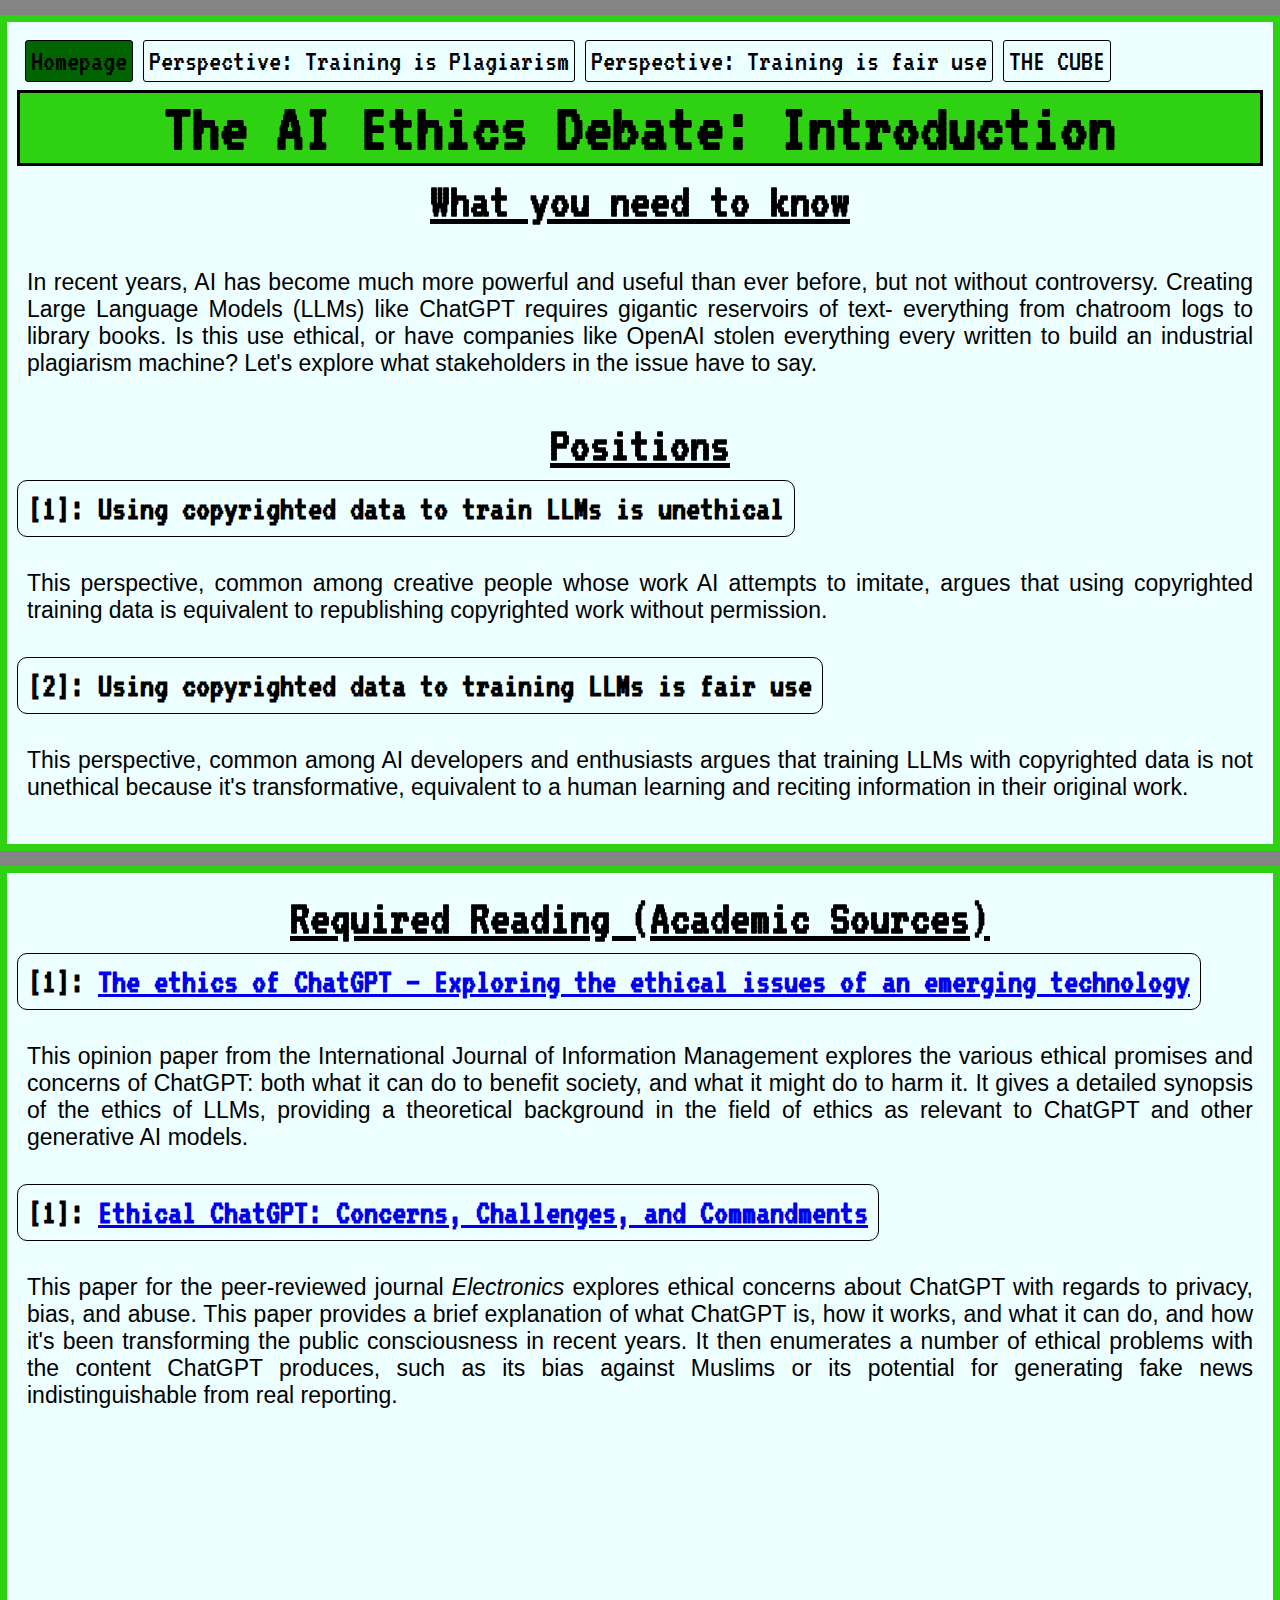
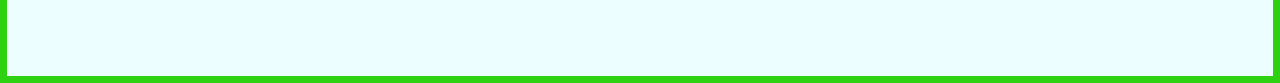
<file: index.html>
<!DOCTYPE html>
<html>

<head>
  <meta charset="utf-8">
  <meta name="viewport" content="width=device-width">
  <title>Digital Forum</title>
  <link href="style.css" rel="stylesheet" type="text/css" />
  <link rel="preconnect" href="https://fonts.googleapis.com">
  <link rel="preconnect" href="https://fonts.gstatic.com" crossorigin>
  <link href="https://fonts.googleapis.com/css2?family=Pixelify+Sans:wght@400..700&family=VT323&display=swap" rel="stylesheet">
  <script src="script.js"></script>
</head>

<body onmouseover="redirect_to_cube()">

  <div class="maindiv">
    <div class="navigation"> 
      <a  class="current" href="index.html">Homepage</a>
      <a  href="perspective1.html">Perspective: Training is Plagiarism</a>
      <a href="perspective2.html">Perspective: Training is fair use</a>
      <a href="cube.html">THE CUBE</a>
    </div> 
    <h1> The AI Ethics Debate: Introduction</h1>
    
    <h2>What you need to know</h2>

    <p>In recent years, AI has become much more powerful and useful than ever before, but not without controversy. Creating Large Language Models (LLMs) like ChatGPT requires gigantic reservoirs of text- everything from chatroom logs to library books.
      Is this use ethical, or have companies like OpenAI stolen everything every written to build an industrial plagiarism machine? 
      Let's explore what stakeholders in the issue have to say.
    </p>
    
    <h2>Positions</h2>

    <h2 class="item">[1]: Using copyrighted data to train LLMs is unethical</h1>
      <p> This perspective, common among creative people whose work AI attempts to imitate,
        argues that using copyrighted training data is equivalent to 
        republishing copyrighted work without permission.</p>
    <h2 class="item">[2]: Using copyrighted data to training LLMs is fair use</h1>
      <p> This perspective, common among AI developers and enthusiasts  argues that training LLMs with copyrighted data is not unethical because it's transformative, equivalent to a human learning and reciting information in their original work.</p>
    
  </div>
  <div class="maindiv">
    <h2>Required Reading (Academic Sources)</h2>
    <h2 class="item">[1]: <a href="https://www.sciencedirect.com/science/article/pii/S0268401223000816">The ethics of ChatGPT – Exploring the ethical issues of an emerging technology</a></h2>
    <p>
      This opinion paper from the International Journal of Information Management explores the various ethical promises and concerns of ChatGPT:
      both what it can do to benefit society, and what it might do to harm it. It gives a detailed synopsis of the ethics of LLMs, providing a
      theoretical background in the field of ethics as relevant to ChatGPT and other generative AI models.
    </p>
    <h2 class="item">[1]: <a href="https://www.mdpi.com/2079-9292/13/17/3417">Ethical ChatGPT: Concerns, Challenges, and Commandments</a></h2>
    <p>
      This paper for the peer-reviewed journal <i>Electronics</i> explores ethical concerns about ChatGPT with regards to
      privacy, bias, and abuse. This paper provides a brief explanation of what ChatGPT is, how it works, and what it can do,
      and how it's been transforming the public consciousness in recent years. It then enumerates a number of ethical problems
      with the content ChatGPT produces, such as its bias against Muslims or its potential for generating fake news indistinguishable
      from real reporting.
    </p>    
  </div>


      <script src="script.js"></script>
</body>

</html>
</file>
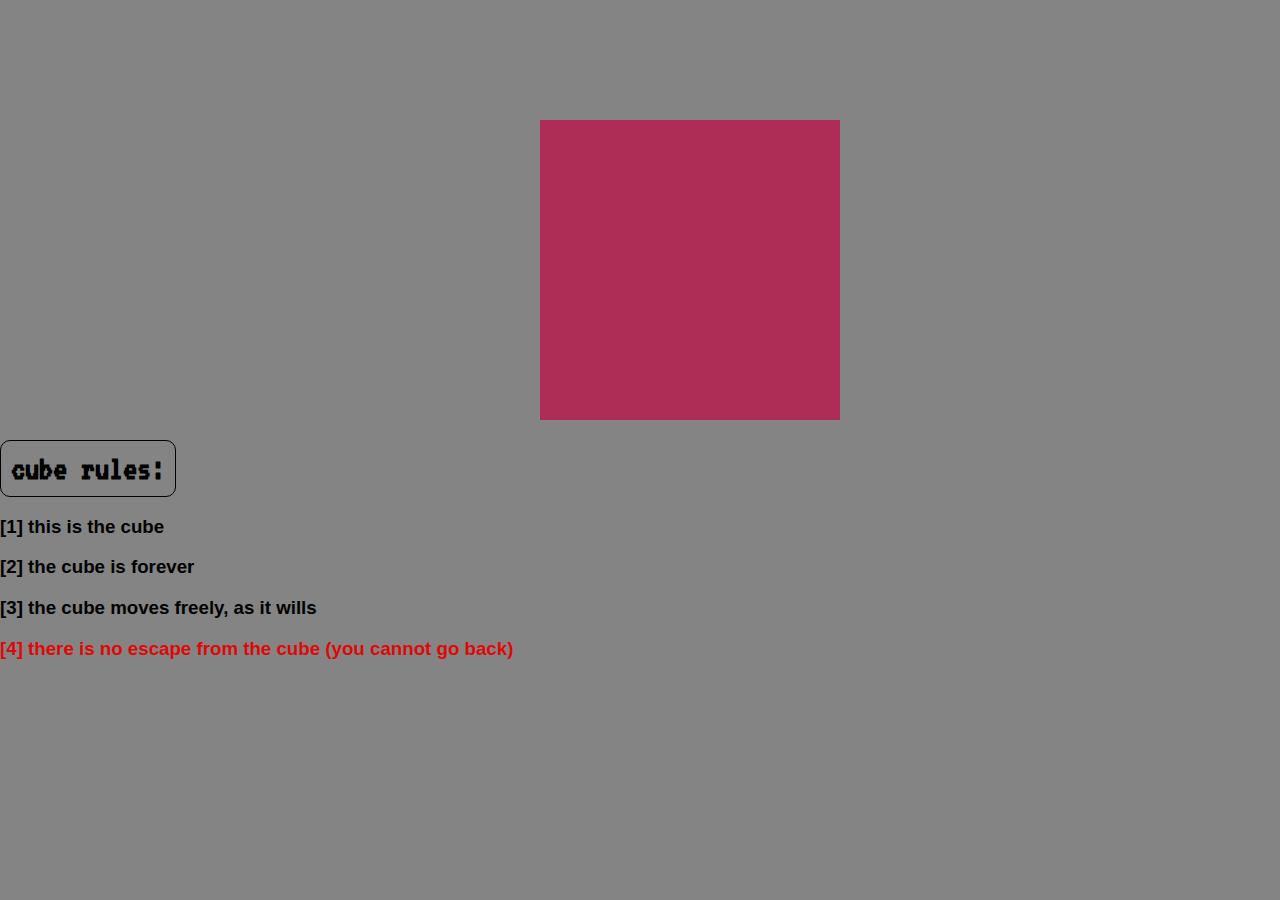
<file: cube.html>
<!DOCTYPE html>
<html>

<head>
  <meta charset="utf-8">
  <meta name="viewport" content="width=device-width">
  <title>Digital Forum</title>
  <link href="style.css" rel="stylesheet" type="text/css" />
  <link rel="preconnect" href="https://fonts.googleapis.com">
  <link rel="preconnect" href="https://fonts.gstatic.com" crossorigin>
  <link href="https://fonts.googleapis.com/css2?family=Pixelify+Sans:wght@400..700&family=VT323&display=swap" rel="stylesheet">
</head>

<body class="cube">
    <div class="cubecontainer"> 
        <div class="cube1"></div>
        <div class="cube2"></div>
        <div class="cube3"></div>
        <div class="cube4"></div>
        <div class="cube5"></div>
        <div class="cube6"></div>
    </div>
    <h2 class="item">cube rules:</h2>
    <h3>[1] this is the cube</h3>
    <h3>[2] the cube is forever</h3>
    <h3>[3] the cube moves freely, as it wills</h3>
    <h3 style="color:rgb(224, 7, 7)">[4] there is no escape from the cube (you cannot go back)</h3>
</body>
<script>
    window.onload = function() {
        document.cookie = "cube=true";
        console.log("there is no esecape");
    }
</script>

</html>
</file>
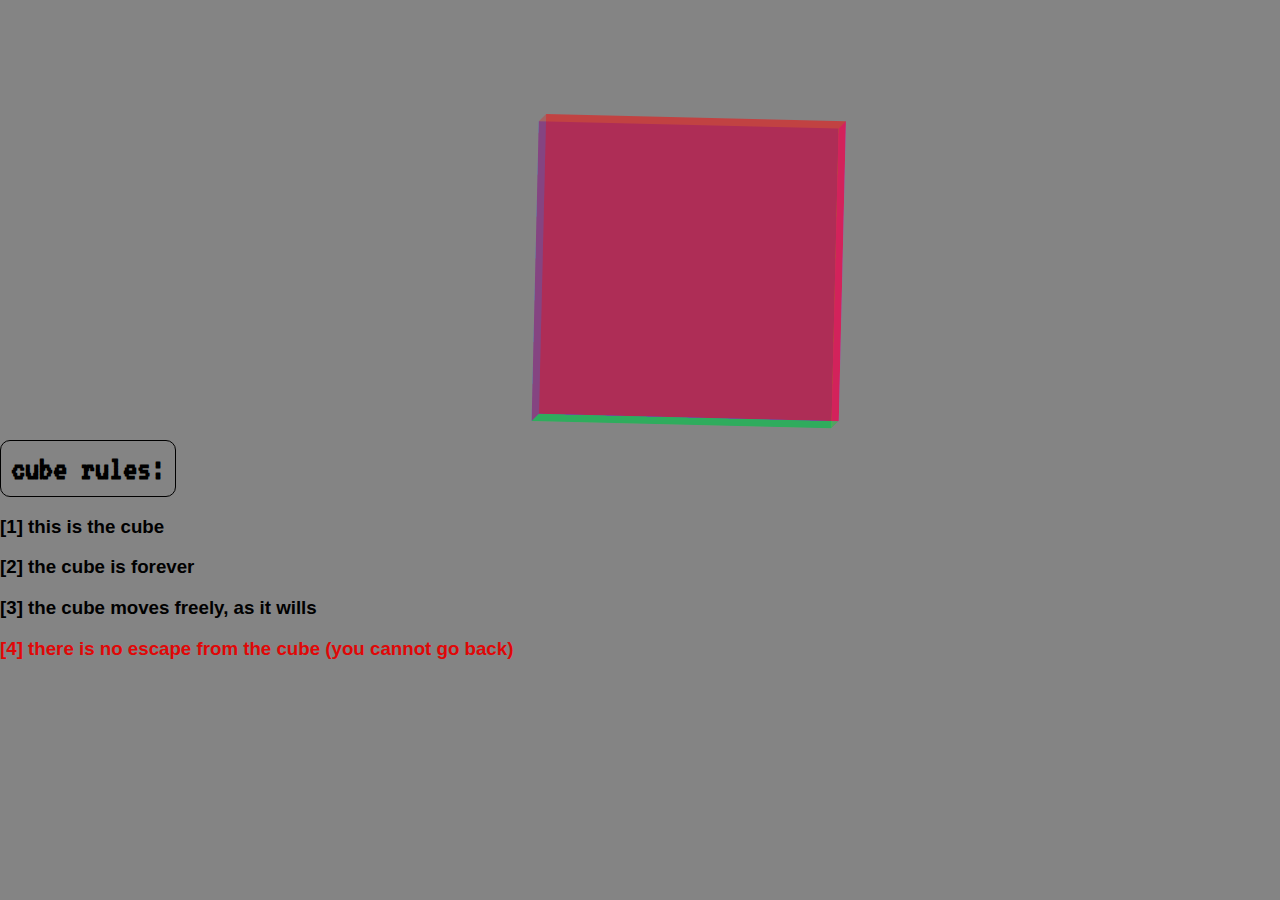
<file: perspective1.html>
<!DOCTYPE html>
<html>

<head>
  <meta charset="utf-8">
  <meta name="viewport" content="width=device-width">
  <title>Digital Forum</title>
  <link href="style.css" rel="stylesheet" type="text/css" />
  <link rel="preconnect" href="https://fonts.googleapis.com">
  <link rel="preconnect" href="https://fonts.gstatic.com" crossorigin>
  <link href="https://fonts.googleapis.com/css2?family=Pixelify+Sans:wght@400..700&family=VT323&display=swap" rel="stylesheet">
  <script src="script.js"></script>
</head>

<body onmouseover="redirect_to_cube()">

  <div class="maindiv">
    <div class="navigation"> 
      <a  href="index.html">Homepage</a>
      <a class="current" href="perspective1.html">Perspective: Training is Plagiarism</a>
      <a href="perspective2.html">Perspective: Training is fair use</a>
      <a href="cube.html">THE CUBE</a>
    </div>
    <h1> Generative AI is Unethical </h1>
    <p>In some people's opinions, LLMs like OpenAI's ChatGPT and Microsoft's Copilot use their training data in an unethical and possibly illegal way.
      OpenAI and Microsoft basically downloaded and scanned the entire internet to make their chatbots: that includes
       the contents of millions of copyrighted books, articles, and websites, among them the entire catalogue of the New York Times.
    </p>
    <p>   
        The Times is evidently not a fan of having all of their intellectual property fed to a machine, and <a href="https://www.nytimes.com/2023/12/27/business/media/new-york-times-open-ai-microsoft-lawsuit.html">
        filed a lawsuit</a> against openAI in retaliation. <a href="https://nytco-assets.nytimes.com/2023/12/NYT_Complaint_Dec2023.pdf">The lawsuit</a>
        argues that the New York Times' journalism is acutely dangerous and costly to produce, but Copilot and ChatGPT "free-ride" off of The Times' 
        efforts by simply using their articles "without permission or payment" in their training data. In The Times' opinion, it's especially unethical
        how these chatbots, built from their articles, are now <i>competing</i> with them.
    </p>

    <p>The New York Times is multi-billion dollar company with immense resources. But their lawsuit reflects the sentiment of independent creators who also
     feel wronged by AI companies. <a href="https://github.com/rspeer">Robyn Speer</a> is a programmer notable for several projects in the field of
     Natural Language Processing (NLP), which is basically the data science of words. Among these projects is <a href="https://github.com/rspeer/wordfreq"">wordfreq</a>", 
     a database of word frequencies in many languages, which Speer discontinued because of generative AI's profound effect on the internet:
     "The world where I had a reasonable way to collect reliable word frequencies is not the world we live in now", she writes in the project's README.md file,
     linking to <a href="https://github.com/rspeer/wordfreq/blob/master/SUNSET.md">SUNSET.md</a> where she describes in detail her grievances with LLMs. 
     
     <p> Speer, like the New York Times, believes that AI companies infringe on the copyrights of creators: she colorfully calls AI chatbots 
      "plagiarism machines" which "claim your words as [their] own". In the context of wordfreq, Speer laments how AI-generated text is now so common on the internet that
      the internet isn't a useful corpus for natural language anymore. She describes how AI doesn't write like people do: the word "delve", for example,
     increased in frequency by an order of magnitude after ChatGPT released, evidently because ChatGPT just uses it way more than the average human. Even if the internet 
     was still a reliable source of word frequencies, she argues, people are now very defensive against text-scraping tools because they assume they will be used to build
     AI models rather than for a "reasonable" purpose like counting the frequency of words.
    </p>
  </div>
      <script src="script.js"></script>
</body>

</html>
</file>
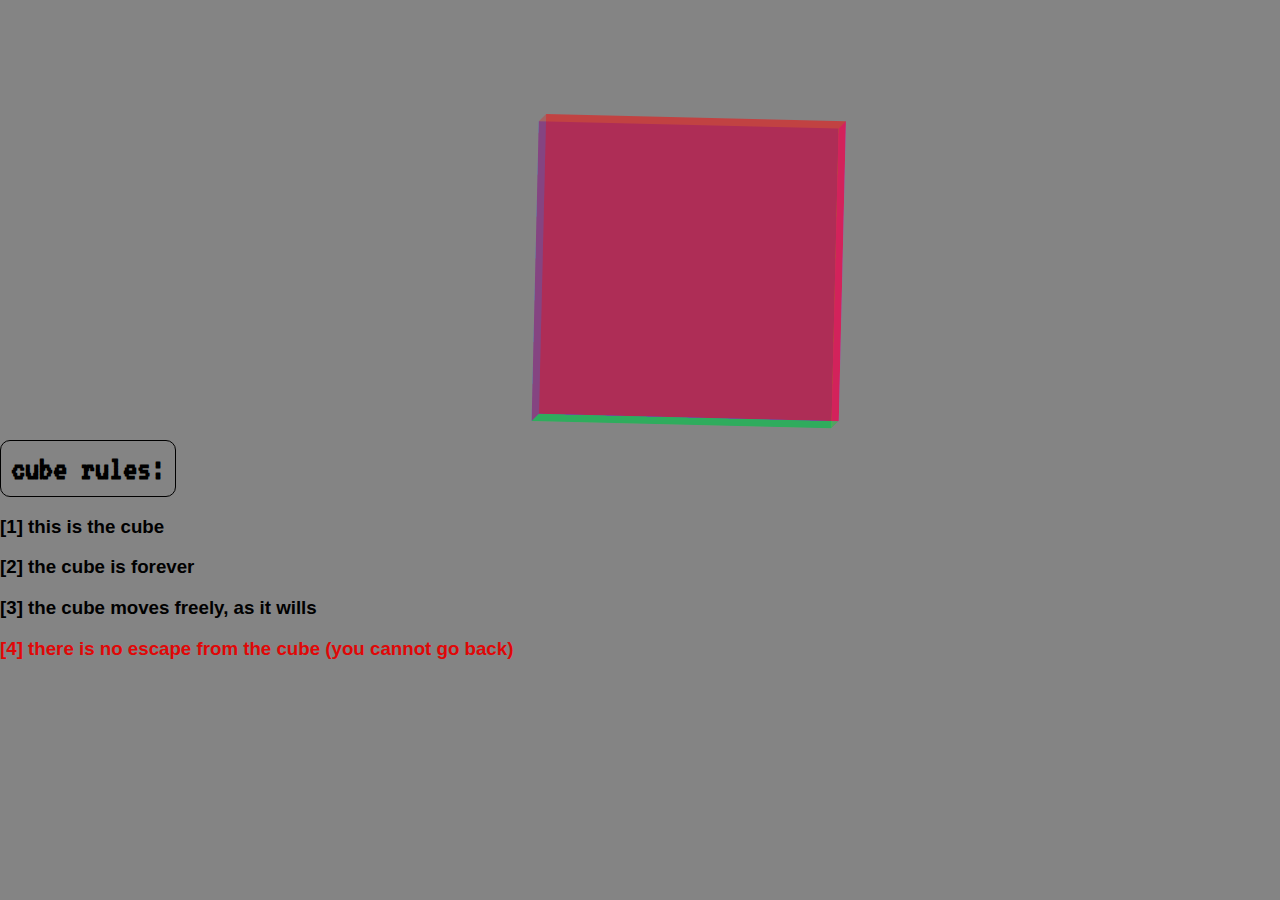
<file: perspective2.html>
<!DOCTYPE html>
<html>

<head>
  <meta charset="utf-8">
  <meta name="viewport" content="width=device-width">
  <title>Digital Forum</title>
  <link href="style.css" rel="stylesheet" type="text/css" />
  <link rel="preconnect" href="https://fonts.googleapis.com">
  <link rel="preconnect" href="https://fonts.gstatic.com" crossorigin>
  <link href="https://fonts.googleapis.com/css2?family=Pixelify+Sans:wght@400..700&family=VT323&display=swap" rel="stylesheet">
  <script src="script.js"></script>
</head>

<body onmouseover="redirect_to_cube()">

  <div class="maindiv">
    <div class="navigation"> 
      <a href="index.html">Homepage</a>
      <a href="perspective1.html">Perspective: Training is Plagiarism</a>
      <a class="current" href="perspective2.html">Perspective: Training is fair use</a>
      <a href="cube.html">THE CUBE</a>
    </div> 
    <h1> Generative AI is Not Unethical</h1>
    <p>In other people's opinions, chiefly those of people in the AI industry, using copyrighted data to train AI is not unethical. One such opinion comes from
      Microsoft AI CEO Mustafa Suleyman, who argues in
      <a href="https://www.youtube.com/watch?v=lPvqvt55l3A&t=865s">an interview with NBC news</a>
      that using data from the internet to train AI is ethical because, according to him, there is a long-standing, implicit
       social contract which makes all content on the web free and open to reuse and remix for any purpose. He's basically arguing
       that the web is a gigantic open-source database of knowledge, intended for the benefit of anyone who accesses it. Unlike
       Robyn Speer, Suleyman would likely say that there is no difference between scraping a website to count word frequencies and scraping a website to train
       train Copilot: both are legitimate uses of humanity's geocache of knowledge.
    <p></p>

    <p>
      A congruent opinion came from Sam Altman, CEO of OpenAI, when he <a href="https://www.salon.com/2024/01/09/impossible-openai-admits-chatgpt-cant-exist-without-pinching-copyrighted-work/">told the British parliament</a> that ChatGPT would be "impossible"
      to create without using copyrighted data, and that training AI does not infringe on copyright laws. Altman is basically saying that such a useful
      technology as ChatGPT, when its existence comes into conflict with copyright laws, should be allowed to exist, implying that its utility and potential
      outweigh its potential copyright infringement.

    </p>
  </div>
  
      <script src="script.js"></script>
</body>

</html>
</file>
<file: style.css>
html {
  height: 100%;
  width: 100%;
  font-family: Arial, Helvetica, sans-serif;
  margin: 0;
  padding: 0;
}

body {
  text-align: center;
  margin: 0px !important;
  padding: 0px !important;
  background-size: cover;
  background-color: rgb(132, 132, 132);
  /*background-image: url(https://i.imgur.com/glWla8v.png); */ 
}

.navigation > a {
  border: 3px solid black;
  text-decoration: none;
  border: 1px solid black;
  color: black;
  font-family: "VT323", sans-serif;
  padding: 5px;
  margin: 5px;
  border-radius: 3px;
}
.navigation > a:hover{ 
  background-color:  #2fd113;
  animation-name: ascend; 
  animation-duration: 0.5s;
  transform: translateY(-3px);
}

a.current {
  background-color: darkgreen;
}
.navigation > a.current:hover {
  transform: none;
}
.navigation {
  display: flex;
  justify-content: left;
  text-decoration: none;
  font-size: 30px;
  padding: 3px;
}

.maindiv {
  margin: 0 auto;
  background-color: rgb(236, 254, 255);
  margin-top: 15px;
  min-height: 87vh;
  padding: 10px;
  border: 7px solid #2fd113;
  image-rendering: pixelated;
}
.nextarrow {
  width: 128px;
  height: 64px;
  image-rendering: pixelated;
  background-image: url("nextarrow.png");
  background-size: contain;
  background-repeat: no-repeat;
}
.titlecard {
  font-size: 20px;
  width: 400px;
  height: 50px;
  align-self: center;
  margin: auto;
  image-rendering: pixelated;
  background-image: url("title.png");
  background-size: contain;
  background-position: center;
  background-repeat: no-repeat;
}
p {
  text-align: justify;
  font-size: 23px;
  padding: 10px;
}
h1 {
  animation: flip 1s;
  animation-duration: 1s;
  font-family: "VT323", sans-serif;
  border: 3px solid black;
  background-color: #2fd113;

  margin: 0;
  font-size: 70px;
}

h2 {
  /* width: fit-content; */
  text-decoration: underline;
  margin: auto;
  padding: 10px;
  width: fit-content;
  font-family: "VT323", sans-serif;
  font-size: 50px;
}

h2.item {
  text-decoration: none;
  border: 1px solid black;
  border-radius: 10px;
  margin: 0;
  text-align: left;
  font-size: 35px;
  animation-duration: 1s;
}

.cube {
  text-align: left;
  
}

.cubecontainer {
  animation: cube_rotate 5s linear infinite;
  position: relative;
  margin: 120px;
  left: 0; 
  right: 0; 
  margin-inline: auto; 
  width: fit-content;
  width: 200px;
  height: 200px;
  transform-style: preserve-3d;
  transform: translateY(px);
  /* transform:  rotate3d(1, 1, 0, 45deg); */
}
.cube1 {
  position: absolute;
  transform: translateZ(150px);
  width: 300px; 
  opacity: 50%;
  height: 300px;
  background-color: red;
}

.cube2 {
  position: absolute;
  transform: translateZ(-150px);
  width: 300px; 
  opacity: 50%;
  height: 300px;
  background-color: rgba(8, 0, 255, 0.634);
}
s
.cube3 {
  position: absolute;
  transform: translateY(-150px) rotateX(90deg);
  width: 300px; 
  opacity: 50%;
  height: 300px;
  background-color: rgb(255, 208, 0);
}

.cube4 {
  position: absolute;
  transform: translateY(150px) rotateX(90deg);
  width: 300px; 
  opacity: 50%;
  height: 300px;
  background-color: rgb(0, 255, 13);
}

.cube5 {
  transform: translateX(150px) rotateY(90deg);
  position: absolute;
  width: 300px; 
  opacity: 50%;
  height: 300px;
  background-color: rgb(203, 3, 230);
}

.cube6 {
  transform: translateX(-150px) rotateY(90deg);
  position: absolute;
  width: 300px; 
  opacity: 25%;
  height: 300px;
  background-color: rgb(255, 0, 0);
}

@keyframes fall_in {
  from {opacity: 0%; transform: translateY(-10px)};
  to {opacity: 100%; transform: translateY(0px)}
}

@keyframes flip {
  from {transform: rotate3d(1, 0, 0, 180deg)};
  to {transform: rotate3d(0, 0, 0, 0)}
}

@keyframes ascend {
  from {transform: translateX(0px)};
  to {transform: translateX(10px)}
}

@keyframes cube_rotate {
  from {transform: rotate3d(0, 0, 0, 0);}
  to {transform: rotate3d(1, 1, 1, 360deg);}
}
</file>
